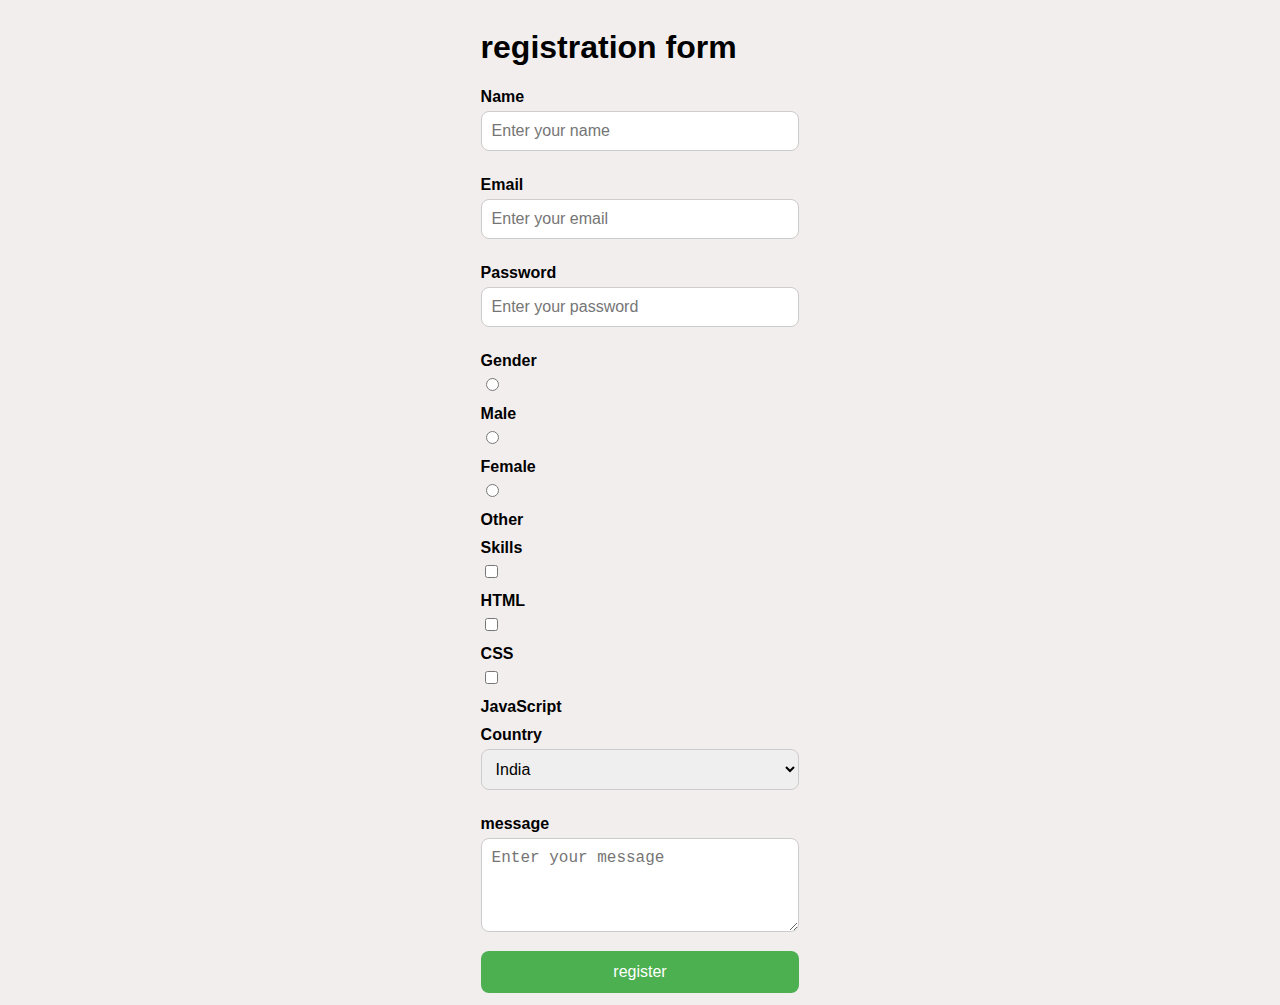
<file: form.html>
<!DOCTYPE html>
<html lang="en">
<head>
    <meta charset="UTF-8">
    <meta name="viewport" content="width=device-width, initial-scale=1.0">
    <title>Document</title>
    <link rel="stylesheet" href="form.css"> 
</head>
<body>

    <div class="form container">
        <h1>registration form</h1>
        <form>
            <!-- name -->
            <label for="name">Name</label>
            <input type="text" id="name" name="name" placeholder="Enter your name" required>
   
             <!-- email -->

             <label for="email">Email</label>
            <input type="email" id="email" name="email" placeholder="Enter your email" required>

            <!-- password -->

            <label for="password">Password</label>
            <input type="password" id="password" name="password" placeholder="Enter your password" required>

            <!-- gender (radio button) -->

            <label for="gender">Gender</label>
            <input type="radio" id="male" name="gender" value="male" label>
            <label for="male">Male</label>
            <input type="radio" id="female" name="gender" value="female" label>
            <label for="female">Female</label>
            <input type="radio" id="other" name="gender" value="other" label>
            <label for="other">Other</label>    

            <!-- skills -->
            <label for="skills">Skills</label>
            <div class="check box">
                <input type="checkbox" id="html" name="skills" value="html">
                <label for="html">HTML</label>
                <input type="checkbox" id="css" name="skills" value="css">
                <label for="css">CSS</label>
                <input type="checkbox" id="javascript" name="skills" value="javascript">
                <label for="javascript">JavaScript</label>
            </div>

            <!-- country(drop down) -->
            <label for="country">Country</label>
            <select id="country" name="country" required>
                <option value="india">India</option>
                <option value="usa">USA</option>
                <option value="uk">UK</option>
                <option value="canada">Canada</option>
                <option value="australia">Australia</option>
                <option value="newzealand">New Zealand</option>
            </select>

            <!-- message -->
            <label for="message">message</label>
            <textarea id="message" name="message" rows="4" placeholder="Enter your message" required></textarea>
            
            <!--  button for registration -->
            <button type="register">register</button>
        </form>
        </div>  

</body>
</html>
</file>
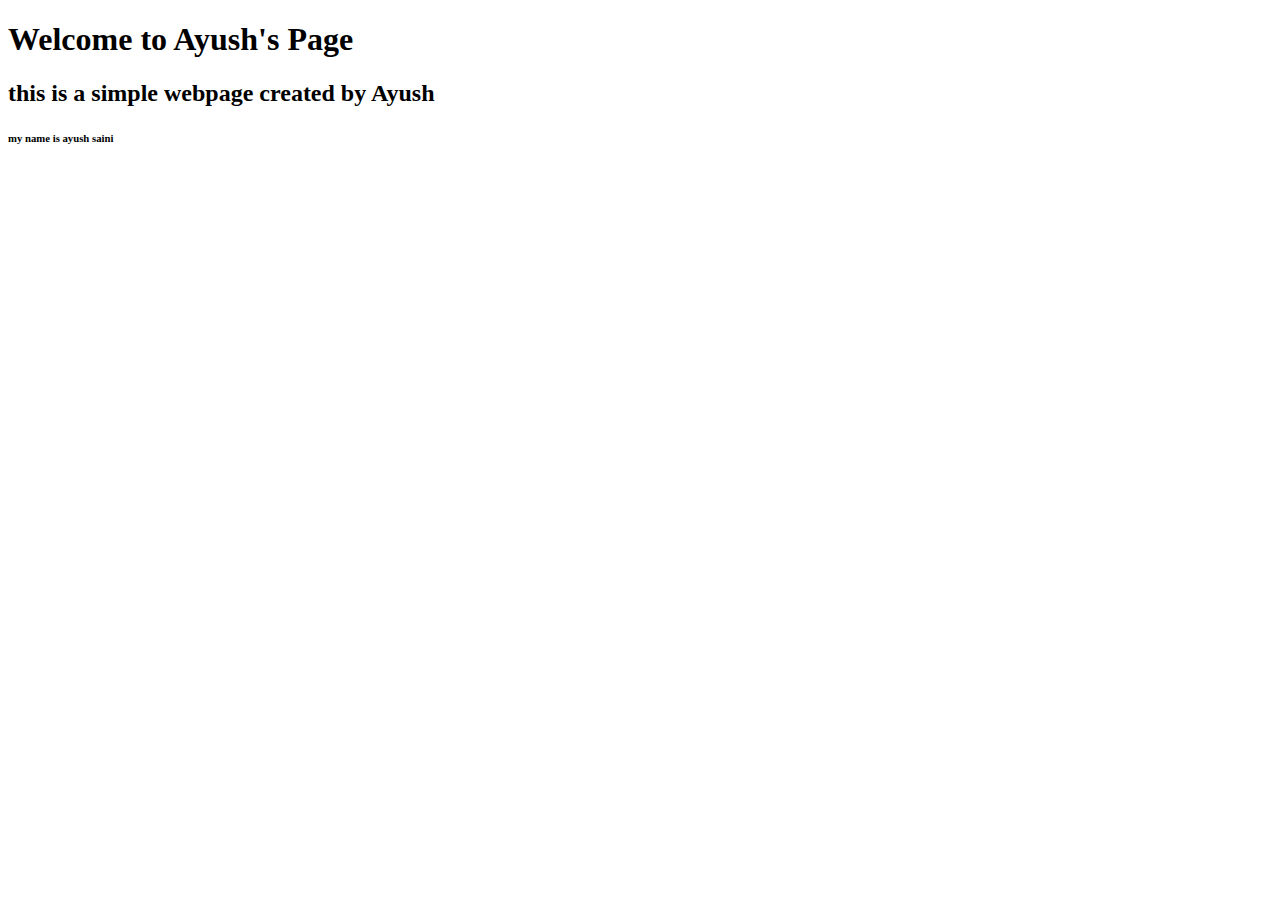
<file: project2.html>
<!DOCTYPE html>
<html lang="en">

<head>
    <meta charset="UTF-8">
    <meta name="viewport" content="width=device-width, initial-scale=1.0">
    <title>ayush</title>
</head>

<body>
    <h1>Welcome to Ayush's Page</h1>
    <h2>this is a simple webpage created by Ayush</h2>
    <h6>my name is ayush saini </h6>

</body>

</html>
</file>
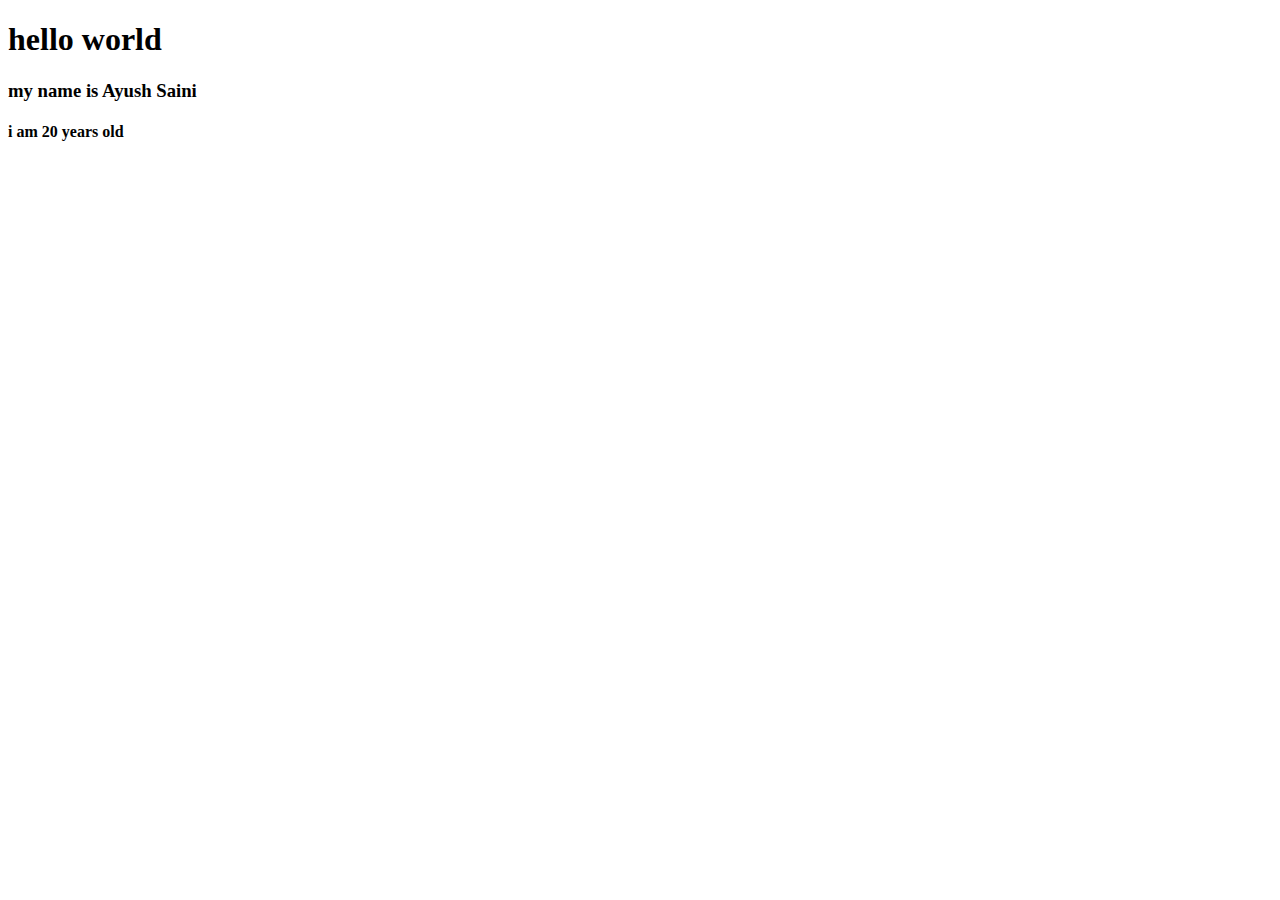
<file: project3.html>
<!DOCTYPE html>
<html lang="en">
<head>
    <meta charset="UTF-8">
    <meta name="viewport" content="width=device-width, initial-scale=1.0">
    <title>ayush</title>
</head>
<body>
    <h1>hello world</h1>
    <h3>my name is Ayush Saini</h3>
    <h4>i am 20 years old</h4>
    

</body>
</html>
</file>
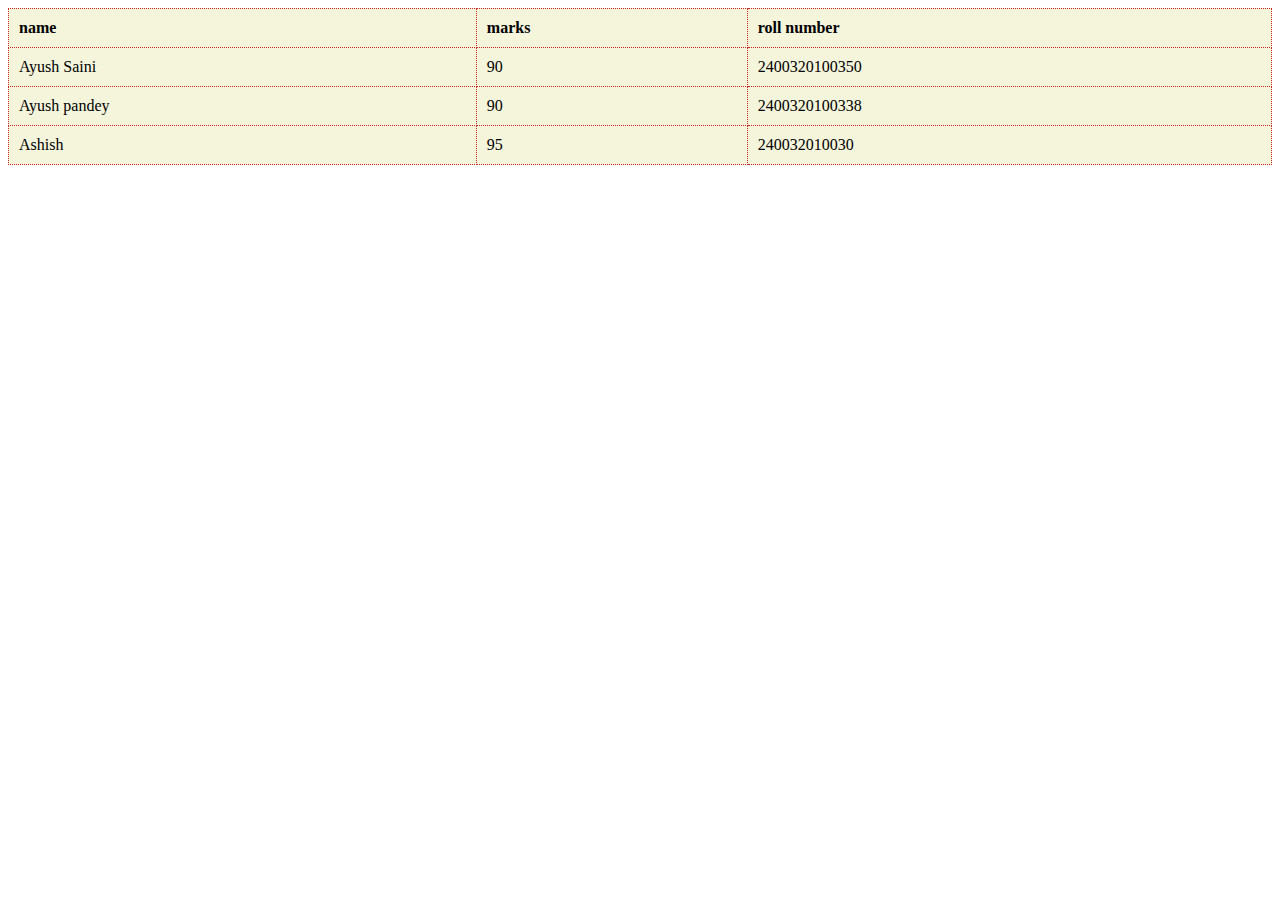
<file: table.html>
<!DOCTYPE html>
<html lang="en">
<head>
    <meta charset="UTF-8">
    <meta name="viewport" content="width=device-width, initial-scale=1.0">
    <title>Data</title>
    <style>
        table,th,td {
            border: 1px solid black;
            border-collapse: collapse;
            border-style: dotted;
            border-color: rgb(197, 38, 38);
            background-color: beige;
            
        }
        th,td {
            padding: 10px;
            text-align: left;
        }
    </style>
</head>
<body>
    
</body>
</html>

<table style = width:100%;>
    <caption><TABLE></TABLE></caption>
        
            <tr>

            
                <th>name</th>
                <th>marks </th>
                <th>roll number</th>
</tr>
<tr>
    <td>Ayush Saini</td>
    <td>90</td>
    <td>2400320100350</td>
</tr>

<tr>
    <td>Ayush pandey</td>
    <td>90</td>
    <td>2400320100338</td>
</tr>

<tr>
    <td>Ashish
    <td>95</td>
    <td>240032010030</td>
</tr>
</table>

</body>
</html
</file>
<file: form.css>
body {
    font-family: Arial, Helvetica, sans-serif;
    background-color: #f3eeee;
    display: flex;
    justify-content: center;
    align-items: center;

}


.form-container {  

    background-color: #fff;
    padding: 20px;
    border-radius: 10px;
    box-shadow: 0 4px 12px rgba(0, 0, 0, 0.1);
    width: 400px;
}

label {
    display: block;
    margin: 10px 0 5px;
    font-weight: bold;
}

input[type="text"],input[type="email"],input[type="password"],select,textarea {
    font-size: 16px;
    box-sizing: border-box;
    border-radius: 8px;
    margin-bottom: 15px;
    border: 1px solid #ccc;
    width: 100%;
    padding: 10px;
    
}
.radio-group,.checkbox-group {
    margin-bottom: 15px;
    
}

.radio-group label,.checkbox-group label {
    margin:0;
    font-weight: normal;
}

   text area {
    resize: vertical;
   }

   button:hover {
    background-color: #51886c;
    padding: 10px;
    margin: 0;
   }
button {
    width: 100%;
    padding: 12px;
    border-radius: 8px;
    background: #4CAF50;
    color: white;
    font-size: 16px; 
    border: none;
    cursor: pointer;
    transition: background-color 0.3s ease;
}
</file>
